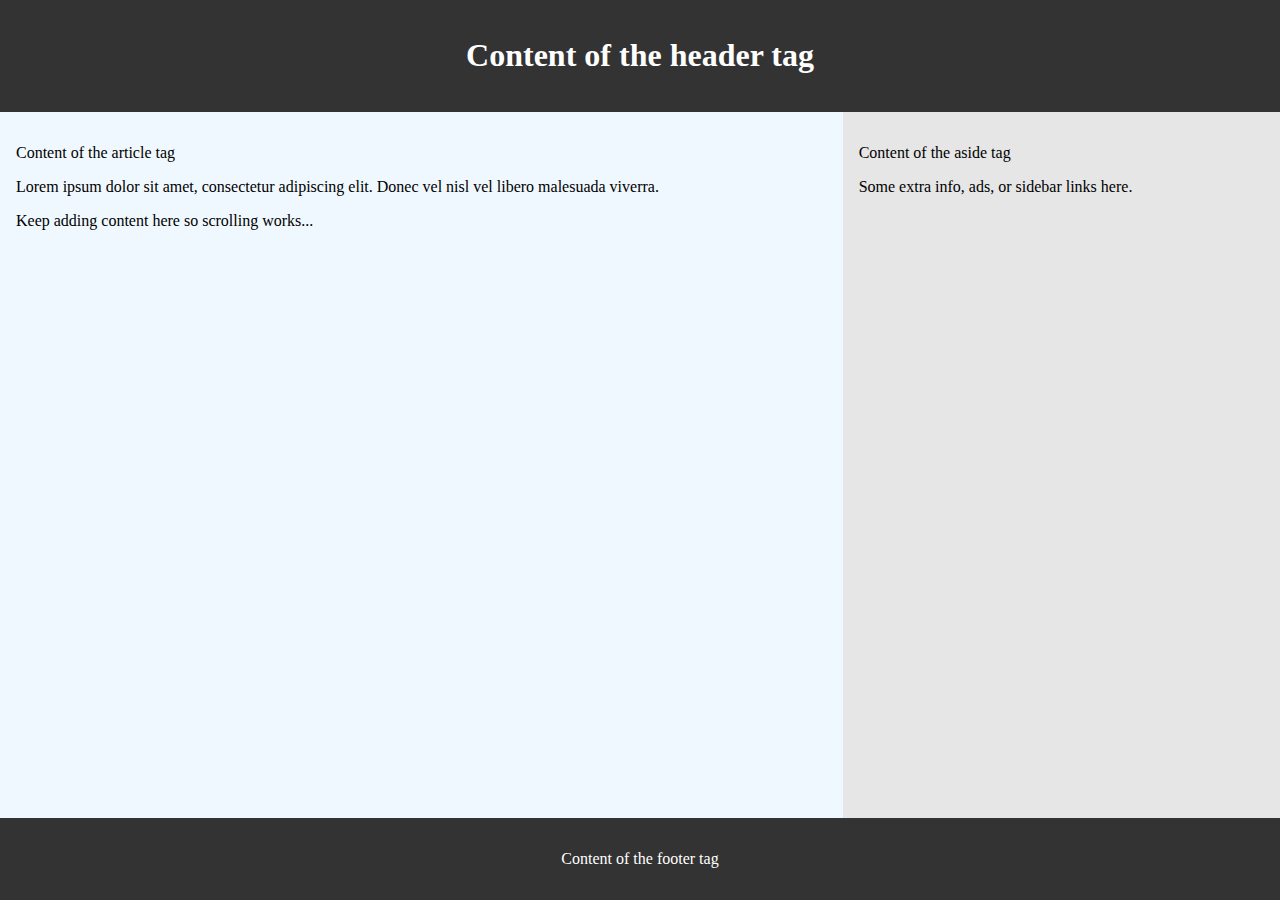
<file: css_basic/index.html>
<!DOCTYPE html>
<html lang="en">
<head>
  <meta charset="UTF-8">
  <meta name="viewport" content="width=device-width, initial-scale=1.0">
  <title>Flexbox Layout</title>
  <link rel="stylesheet" href="styles.css">
</head>
<body>
  <header>
    <h1>Content of the header tag</h1>
  </header>

  <main>
    <article>
      <p>Content of the article tag</p>
      <p>Lorem ipsum dolor sit amet, consectetur adipiscing elit. Donec vel nisl vel libero malesuada viverra.</p>
      <p>Keep adding content here so scrolling works...</p>
    </article>
    <aside>
      <p>Content of the aside tag</p>
      <p>Some extra info, ads, or sidebar links here.</p>
    </aside>
  </main>

  <footer>
    <p>Content of the footer tag</p>
  </footer>
</body>
</html>
</file>
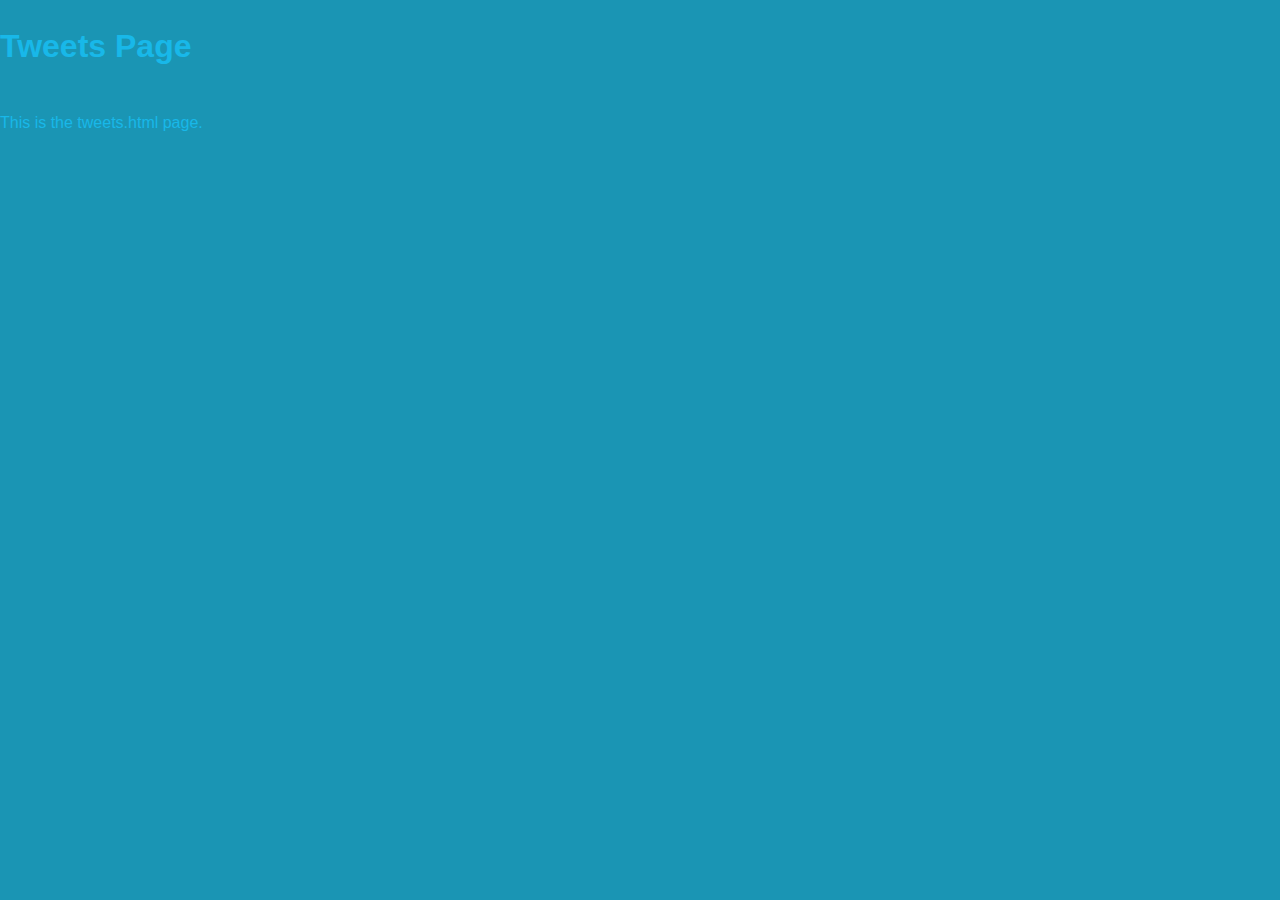
<file: css_basic/tweets.html>
<!DOCTYPE html>
<html lang="en">
<head>
  <meta charset="UTF-8">
  <meta name="viewport" content="width=device-width, initial-scale=1.0">
  <title>Tweets</title>
  <link href="base.css" rel="stylesheet">
  <link href="styles.css" rel="stylesheet">
</head>
<body>
  <h1>Tweets Page</h1>
  <p>This is the tweets.html page.</p>
</body>
</html>
</file>
<file: css_basic/styles.css>
/* Body is a flex container with vertical stacking */
body {
  display: flex;
  flex-direction: column;
  height: 100vh; /* Full screen height */
  margin: 0;
}

/* Main is a flex container with horizontal stacking */
main {
  display: flex;
  flex-direction: row;
  flex: auto; /* Take up remaining space between header and footer */
}

/* Article takes 2/3 of width */
article {
  flex: 2;
  overflow-y: auto; /* Scrollable */
  padding: 1rem;
  background-color: #f0f8ff;
}

/* Aside takes 1/3 of width */
aside {
  flex: 1;
  overflow-y: auto; /* Scrollable */
  padding: 1rem;
  background-color: #e6e6e6;
}

/* Header and footer styling */
header, footer {
  padding: 1rem;
  background-color: #333;
  color: white;
  text-align: center;
}
</file>
<file: css_basic/base.css>
body {
  margin: 0;
  padding: 0;
  font-family: Arial, Helvetica, sans-serif;
  line-height: 1.6;
  background-color: #1a95b4;
  color: #18b8e9;
}

a {
  color: #2563EB;
  text-decoration: none;
}

a:hover {
  text-decoration: underline;
}
</file>
